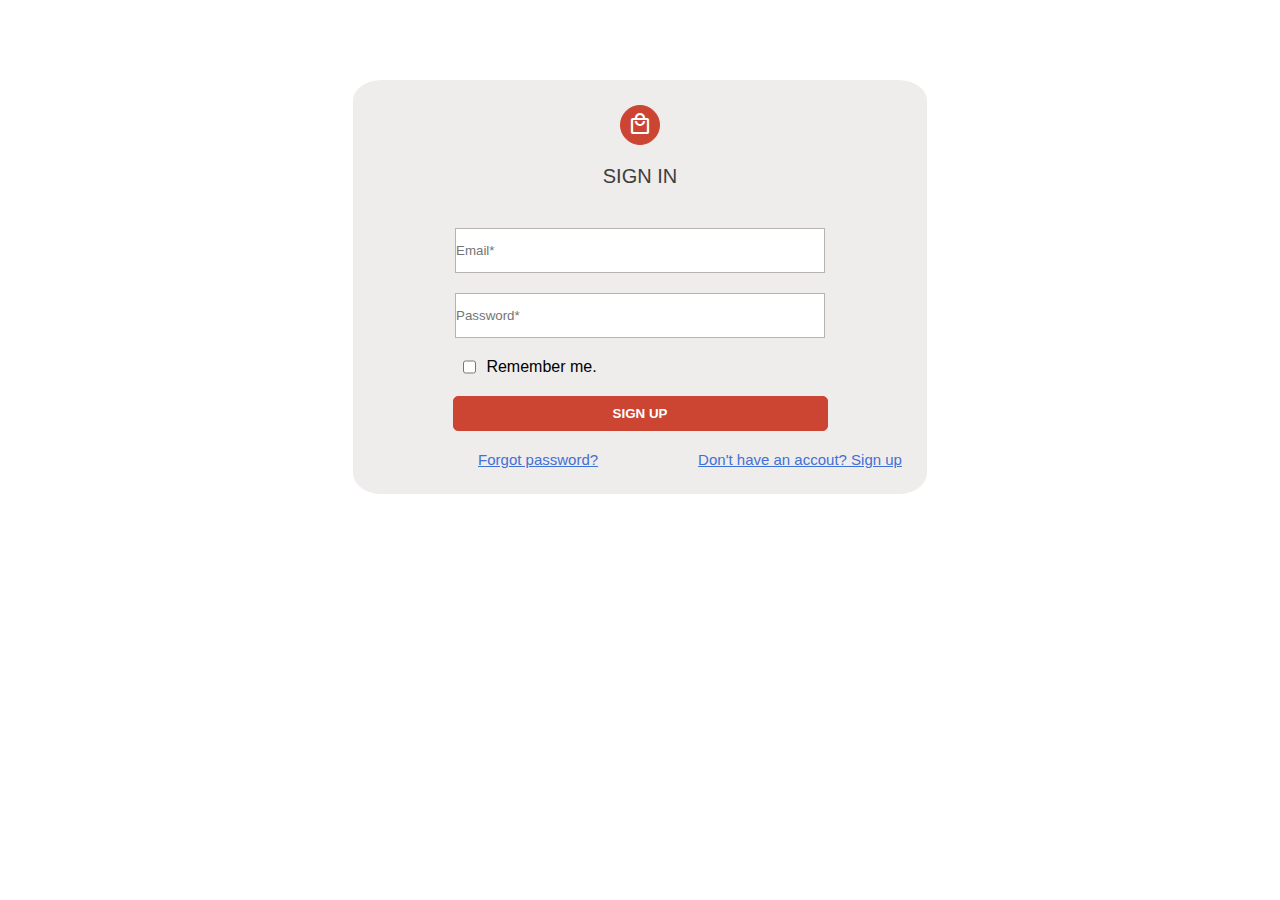
<file: session06-project/pages/login.html>
<!DOCTYPE html>
<html lang="vi">
<head>
    <meta charset="UTF-8">
    <meta name="viewport" content="width=device-width, initial-scale=1.0">
    <title>Login</title>
    <link rel="stylesheet" href="../style/login.css">
</head>
<body>
</div>
<link rel="stylesheet" href="https://fonts.googleapis.com/css2?family=Material+Symbols+Outlined:opsz,wght,FILL,GRAD@20..48,100..700,0..1,-50..200" />
    <form id="formLogin" class="align">
    <div class="out-line">
        <span class="material-symbols-outlined">local_mall</span>
        <h1>SIGN IN</h1>
        <p id="error" class="error">Tài khoản hoặc mật khẩu không đúng</p>
    <div class="email">
    <input id="email" type="text" placeholder="Email*">
    <p id="emailError" style="color: rgb(255, 0, 13);font-size: 12px; display: none;">Email không được để trống</p>
</div>
<div class="pass">
    <input id="pass" type="password" placeholder="Password*">
    <p id="passError" style="color: rgb(255, 0, 0);font-size: 12px;display: none;">Mật khẩu không được để trống</p>
</div>
<div class="remember">
    <input type="checkbox">
    <p>Remember me.</p>
</div>
<button class="but" type="submit">SIGN UP</button>
<div class="foot">
    <p class="link"><a href="">Forgot password?</a><a href="./register.html">Don't have an accout? Sign up</a></p>
</div>
</div>
</form>
<!-- Script -->
<script src="../js/login.js"></script>
</body>
</html>
</file>
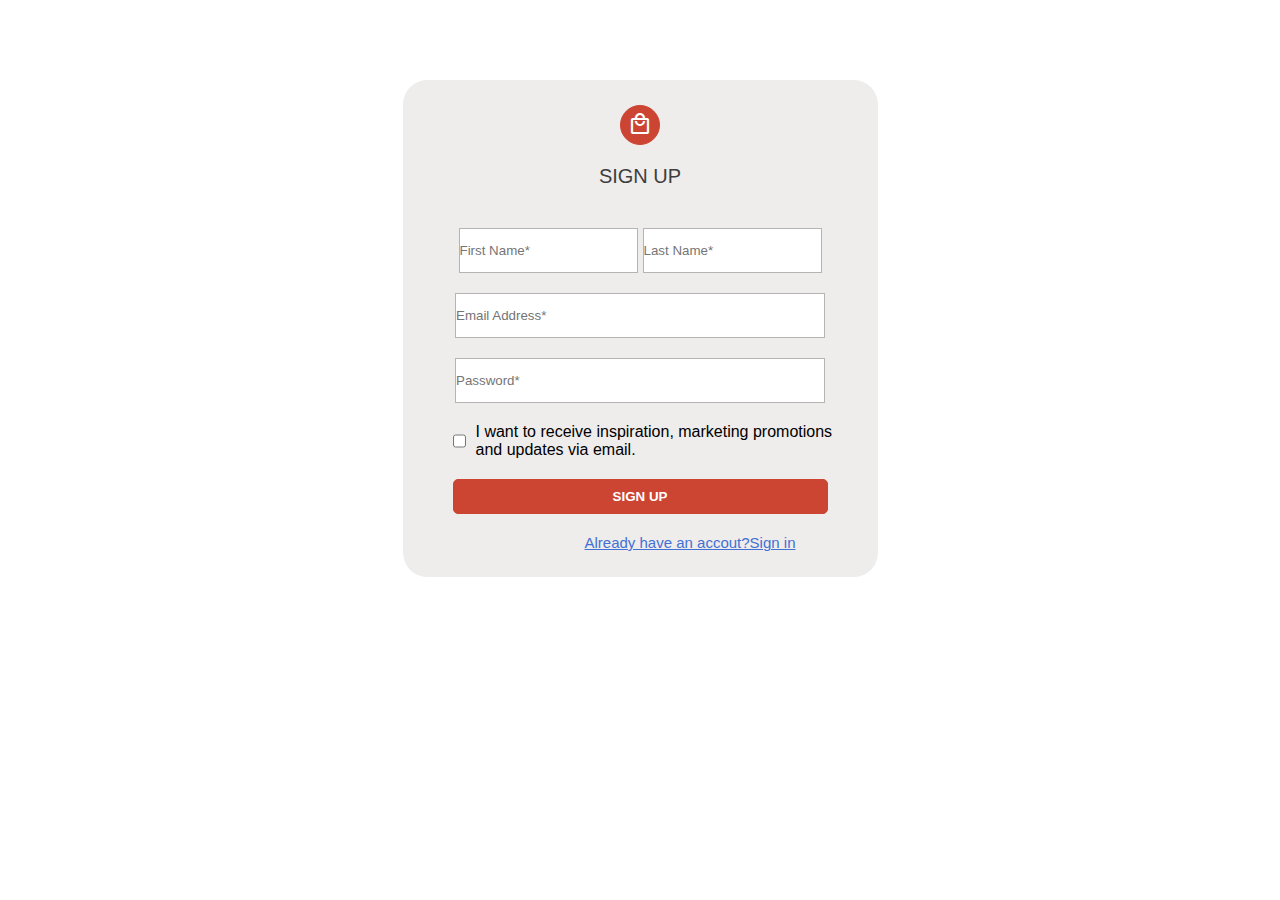
<file: session06-project/pages/register.html>
<!DOCTYPE html>
<html lang="vi">
<head>
    <meta charset="UTF-8">
    <meta name="viewport" content="width=device-width, initial-scale=1.0">
    <title>Register</title>
    <link rel="stylesheet" href="../style/login.css">
</head>
<body>
</div>
<link rel="stylesheet" href="https://fonts.googleapis.com/css2?family=Material+Symbols+Outlined:opsz,wght,FILL,GRAD@20..48,100..700,0..1,-50..200" />
    <form id="formRegister" class="align">
    <div class="out-line">
        <span class="material-symbols-outlined">local_mall</span>
        <h1>SIGN UP</h1>
    <div class="name">
    <div class="fname">
        <input id="name" type="text" placeholder="First Name*">
        <p id="nameError" style="color: rgb(255, 0, 0);font-size: 12px;display: none;">First Name không được để trống</p>
    </div>
    <div class="lname">
        <input id="nameAcc" type="text" placeholder="Last Name*">
        <p id="nameAccError" style="color: rgb(255, 0, 0);font-size: 12px;display: none;">Last Name không được để trống</p>
    </div>
</div>
    <div class="email">
    <input id="email" type="text" placeholder="Email Address*">
    <p id="emailError" style="color: rgb(255, 0, 13);font-size: 12px; display: none;">Email không được để trống</p>
</div>
<div class="pass">
    <input id="pass" type="password" placeholder="Password*">
    <p id="passError" style="color: rgb(255, 0, 0);font-size: 12px;display: none;">Mật khẩu không được để trống</p>
</div>
<div class="check">
    <input type="checkbox">
    <p>I want to receive inspiration, marketing promotions and updates via email.</p>
</div>
<button class="but" type="submit">SIGN UP</button>
<div class="foot">
    <p class="link"><a href="./login.html">Already have an accout?Sign in</a></p>
</div>
</div>
</form>
<!-- Script -->
<script src="../js/register.js"></script>
</body>
</html>
</file>
<file: session06-project/style/login.css>
*{
    margin: 0;
    padding: 0;
    font-family: Verdana, Geneva, Tahoma, sans-serif;
    box-sizing: border-box;
}
.thum{
    position: absolute;
    display: flex;
    flex-direction: row;
    align-items: end;
    gap:15px;
    margin-left: 600px;
    margin-top: 10px;
}
.thum p{
    font-size: 30px;
    font-weight: 700;
    color: rgb(223, 195, 195);
}
.align{
  display: grid;
  place-items: center;
}
.out-line {
    display: flex;
    flex-direction: column;
    padding: 25px;
    justify-content: center;
    gap: 20px;
    margin-bottom: 78px;
    margin-top: 80px;
    border-radius: 5%;
    background-color: rgb(239, 236, 236);
    align-items: center;
}
.out-line h1{
    font-weight: 500;
    font-size: 20px;
    color: rgb(62, 62, 62);
    padding-bottom: 20px;
}
.material-symbols-outlined{
    border: 1px solid rgb(204, 69, 51);
    color: white;
    background-color: rgb(204, 69, 51);
    border-radius: 50px;
    text-align: center;
    height: 40px;
    width: 40px;
    padding-top: 6px;
}
.email {
    display: flex;
    flex-direction: column;
    gap: 5px;
}
.email input{
    height: 45px;
    width: 370px;
    border: 1px solid rgb(183, 179, 179);
}
.email input:focus{
        outline: none;
        border: 2px solid rgb(151, 194, 221);
}
.name{
    display: flex;
    gap: 5px;
}
.name input{
    height: 30px;
    border: 1px solid rgb(183, 179, 179);
    height: 45px;
}
.name input:focus{
    outline: none;
    border: 2px solid rgb(151, 197, 221);
}
.pass {
    display: flex;
    flex-direction: column;
    gap:5px;
}
.pass input{
    height: 30px;
    width: 370px;
    border: 1px solid rgb(183, 179, 179);
    height: 45px;
}
.pass input:focus{
    outline: none;
    border: 2px solid rgb(151, 197, 221);
}
.but {
    font-family: Verdana, Geneva, Tahoma, sans-serif;
    font-weight: 700;
    height: 35px;
    width: 375px;
    border-radius: 5px;
    color: white;
    border: 1px solid rgb(204, 69, 51);
    background-color: rgb(204, 69, 51);
}
.but:active{
    background-color: rgb(204, 69, 51);
}
.foot {
    display: flex;
    flex-direction: column;
    align-items: center;
    gap:0px;
    padding: 0px;
}
.check{
    display: flex;
    justify-content: center;
    gap:10px;
    width: 400px;
    margin-left: 25px;
}
.link a{
    color: rgb(66, 113, 212);
    padding-left: 100px;
    font-size: 15px;
}
.remember{
    display: flex;
    justify-content:start ;
    gap: 10px;
    margin-right: 220px;
}
.error{
    color: rgb(225, 42, 22);
    background-color: bisque;
    display: none;
}
</file>
